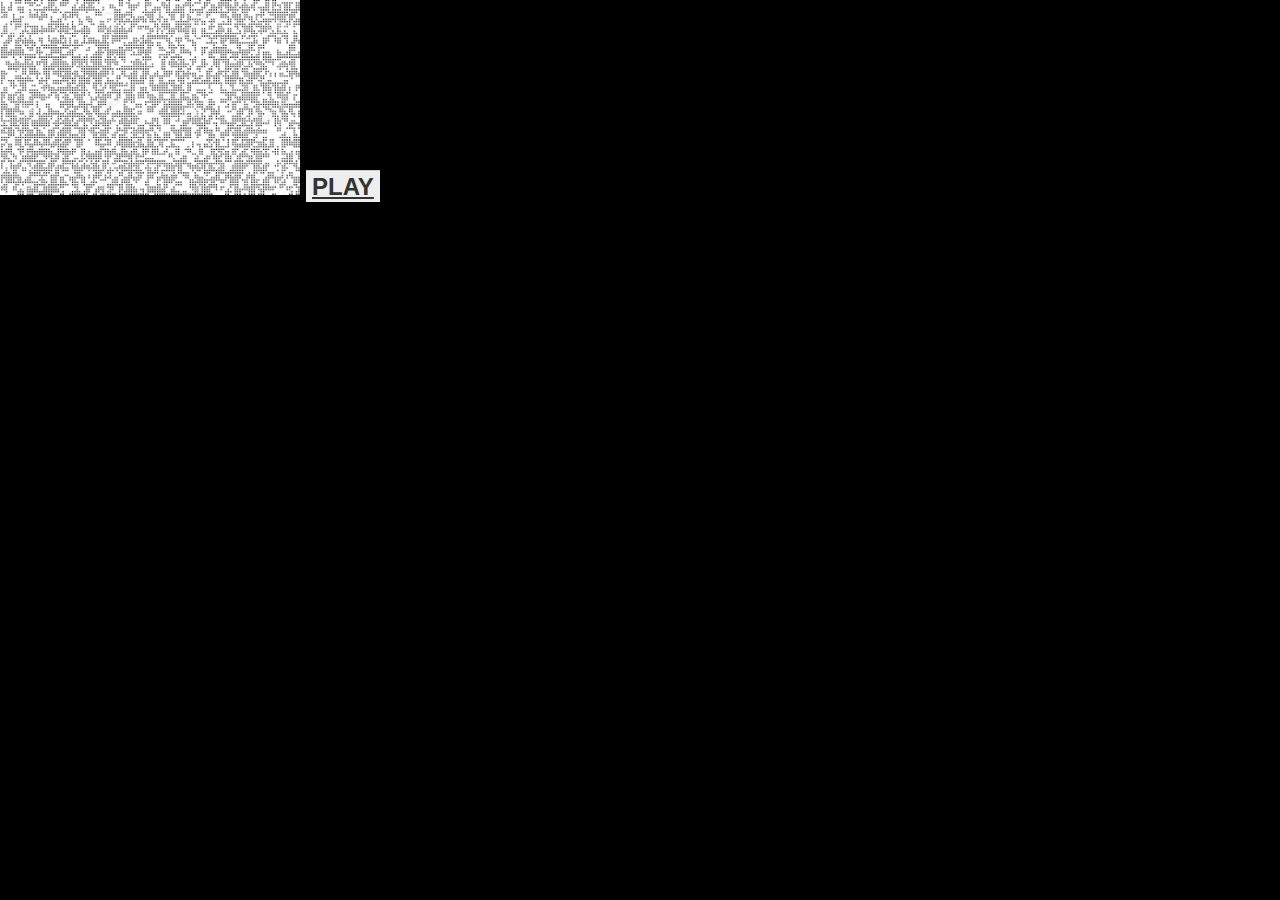
<file: MetalQueerSolid/index.html>
<!--
Sound Credits:
https://freesound.org/people/suchthefool88/sounds/344252/
https://www.youtube.com/watch?v=2P5qbcRAXVk -->
<html>

<head>
  <title> Metal Queer Solid </title>
  <link rel="stylesheet" href="style.css"></link>
  <link href="https://fonts.googleapis.com/css?family=VT323&display=swap" rel="stylesheet">
  <link rel "stylesheet" href = "game.html"> </link>
</head>

<body>
  <img src="assets/images/menu.jpg" width = "300px"/>
  <a href="game.html" class="button">  PLAY </a>
</body>

</html>
</file>
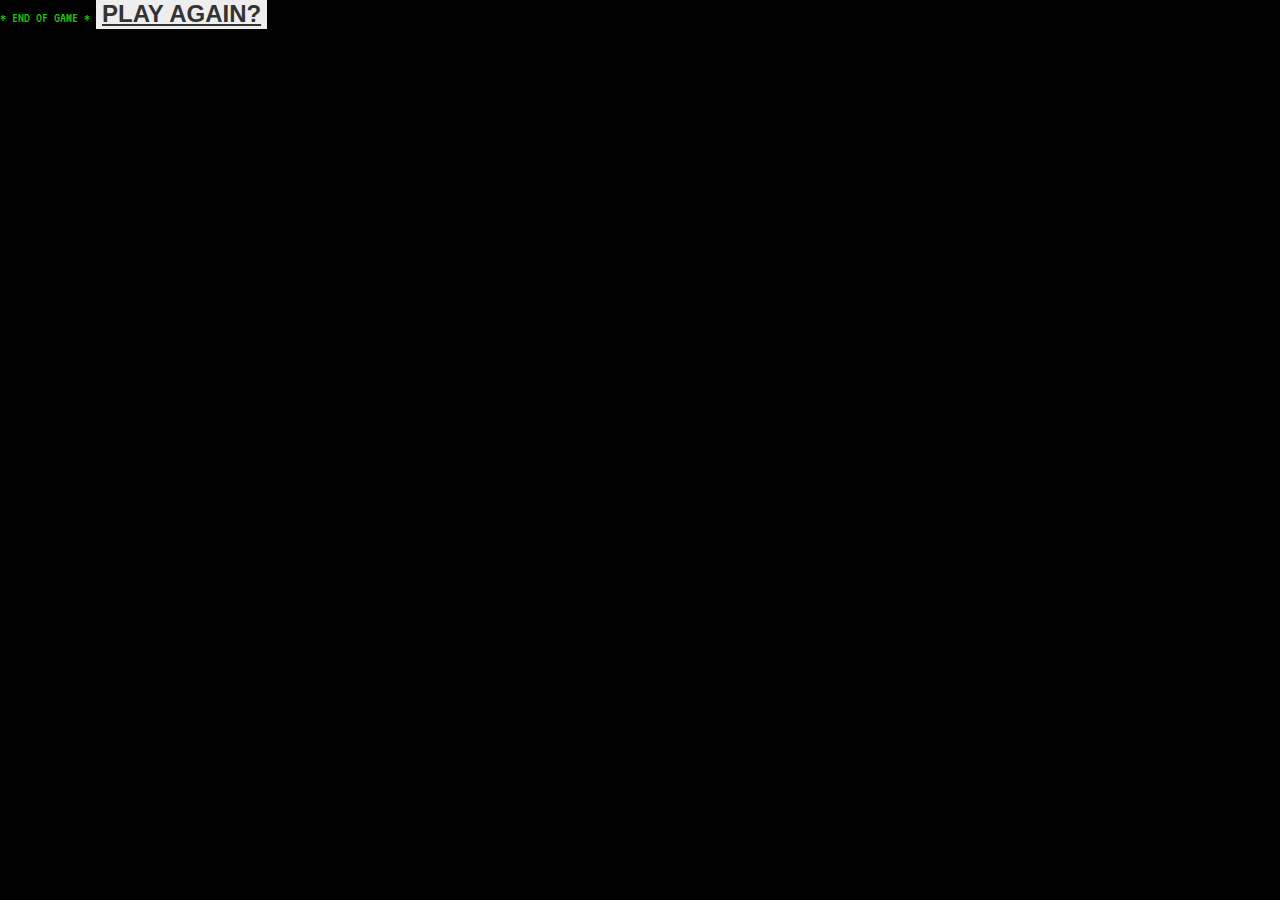
<file: MetalQueerSolid/endscreen.html>
<html>

<head>
  <title> Metal Queer Solid </title>
  <link rel="stylesheet" href="style.css"></link>
  <link rel="stylesheet" href="index.html"></link>
  <link href="https://fonts.googleapis.com/css?family=VT323&display=swap" rel="stylesheet">
</head>

<body>
  * END OF GAME *
    <a href="index.html" class="button">  PLAY AGAIN? </a>
</body>

</html>
</file>
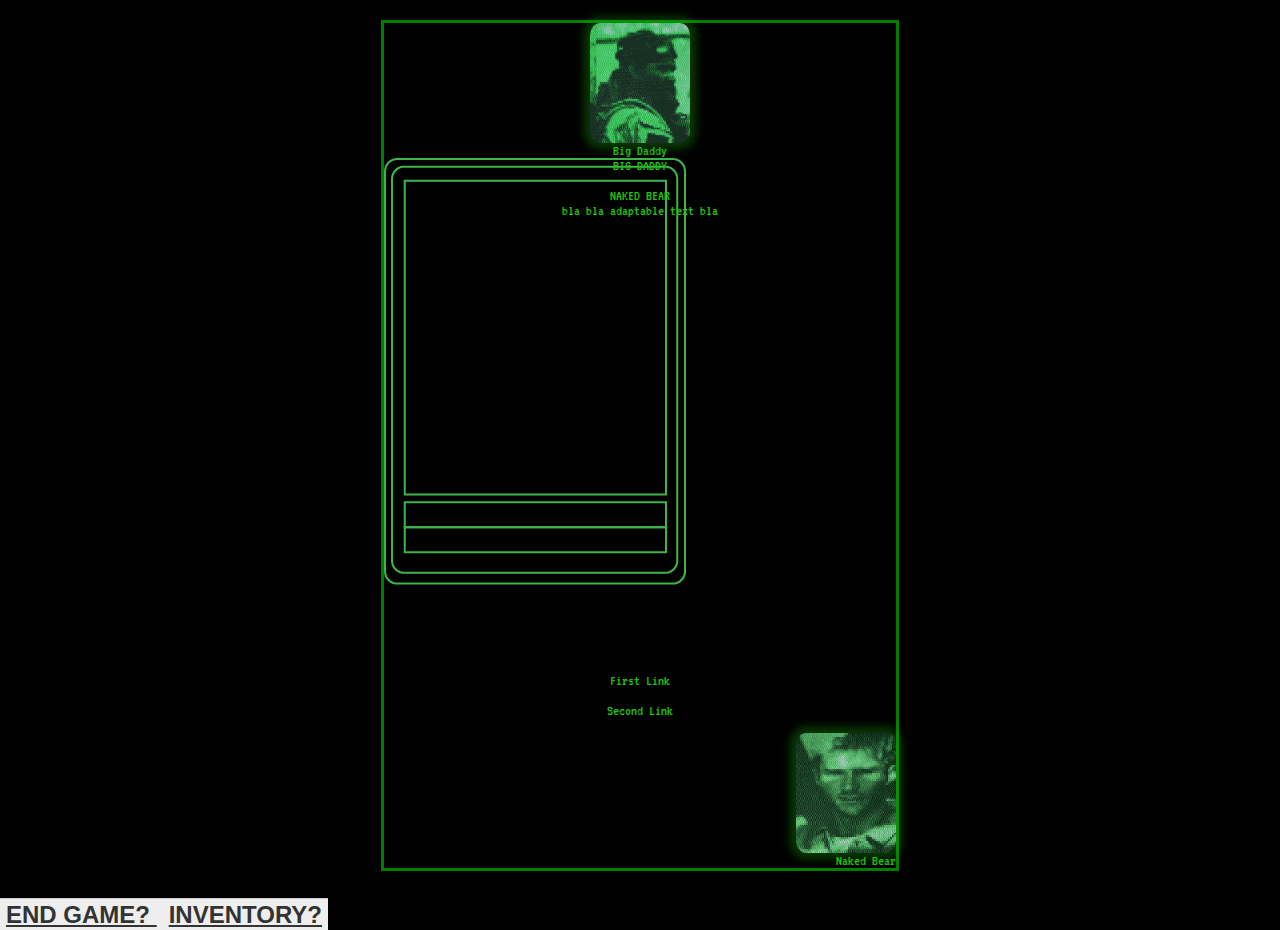
<file: MetalQueerSolid/game.html>
<html>

 <head>
   <title> Metal Queer Solid </title>
   <link rel="stylesheet" href="style.css">
   </link>
   <link href="https://fonts.googleapis.com/css?family=VT323&display=swap" rel="stylesheet">
   <link rel "stylesheet" href="endscreen.html">
   <link rel "stylesheet" href="inventory.html">
</link>
 </head>

 <body>

   <audio src="assets/sounds/backgroundmusic.mp3" loop="true" autoplay="true"></audio>
   <audio id="alert" src="assets/sounds/alert.mp3"></audio>
<center>
   <div class="profilePicture1">
     <img id="profilePicture1" src="assets/images/BigDaddyGif.gif" width="100px" />
     <br>
     Big Daddy
   </div>

     <div id="textingBox" class="textBox">
       <div id="userPara1"> BIG DADDY </div>
       <br>
       <div id=userPara2> NAKED BEAR </div>
       <span id="typed">bla bla adaptable text bla</span>
     </div>

     <div onclick="choseLink()">
       <p id="updateFirstLink" onmouseover="style.color='red'" onmouseout="style.color='#20C20E'"> First Link </p>
     </div>
     <div onclick="choseLink()">
       <p id="updateSecondLink" onmouseover="style.color='red'" onmouseout="style.color='#20C20E'"> Second Link </p>
     </div>

   <div class="profilePicture2" align ="right">
     <img src="assets/images/NakedBearGif.gif" width="100px" />
     <br>
     Naked Bear
     </center>
   <br> <br>
   <a href="endscreen.html" class="button"> END GAME? </a>
   <a href="inventory.html" class="button"> INVENTORY? </a>
   <script src="js/DialogueOptions.js"> </script>
   <script src="js/libraries/typed.min.js"> </script>
   <script src="js/script.js"> </script>
 </body>

 </html>
</file>
<file: MetalQueerSolid/style.css>
body {
  background-color: black;
  color: #20C20E;
  font-family: 'VT323', monospace;
  font-size: 15;
  width: 100%;
  margin: auto;
}

center {
  /* this represents textbox, first link and second link */
  width: 40%;
  margin: auto;
  margin-top: 20px;
  border: 3px solid green;
}

.textBox {
  /* this represents the character names, the adaptable text, and the green rounded-corner rectangle */
  /* border: 1px solid #20C20E; */
  height: 500px;
  background: url("assets/images/Textbox3.png");
  background-repeat: no-repeat;
}

.textBox img{
  /* green rectangle w rounded edges */
  margin:auto;
  position: relative;

}
.textBox span{
  /* adaptable text*/
  position: relative;
}

.profilePicture1 img {
  border-radius: 10%;
  box-shadow: 0px
    /*horiz offset */
    0px
    /* vert offset */
    10px
    /*blur*/
    6px
    /*spread */
    rgba(32, 194, 14, 0.3);

    align: left;
}

.profilePicture2 img {
  border-radius: 10%;
  box-shadow: 0px
    /*horiz offset */
    0px
    /* vert offset */
    10px
    /*blur*/
    6px
    /*spread */
    rgba(32, 194, 14, 0.3);

    align: right;
}

.button {
  font: bold 24px Arial;
  background-color: #EEEEEE;
  color: #333333;
  padding: 2px 6px 2px 6px;
  border-top: 1px solid #CCCCCC;
  border-top: 1px solid #333333;
  border-top: 1px solid #333333;
  border-top: 1px solid #CCCCCC;
}

#blueimage{
  display: none;
}
</file>
